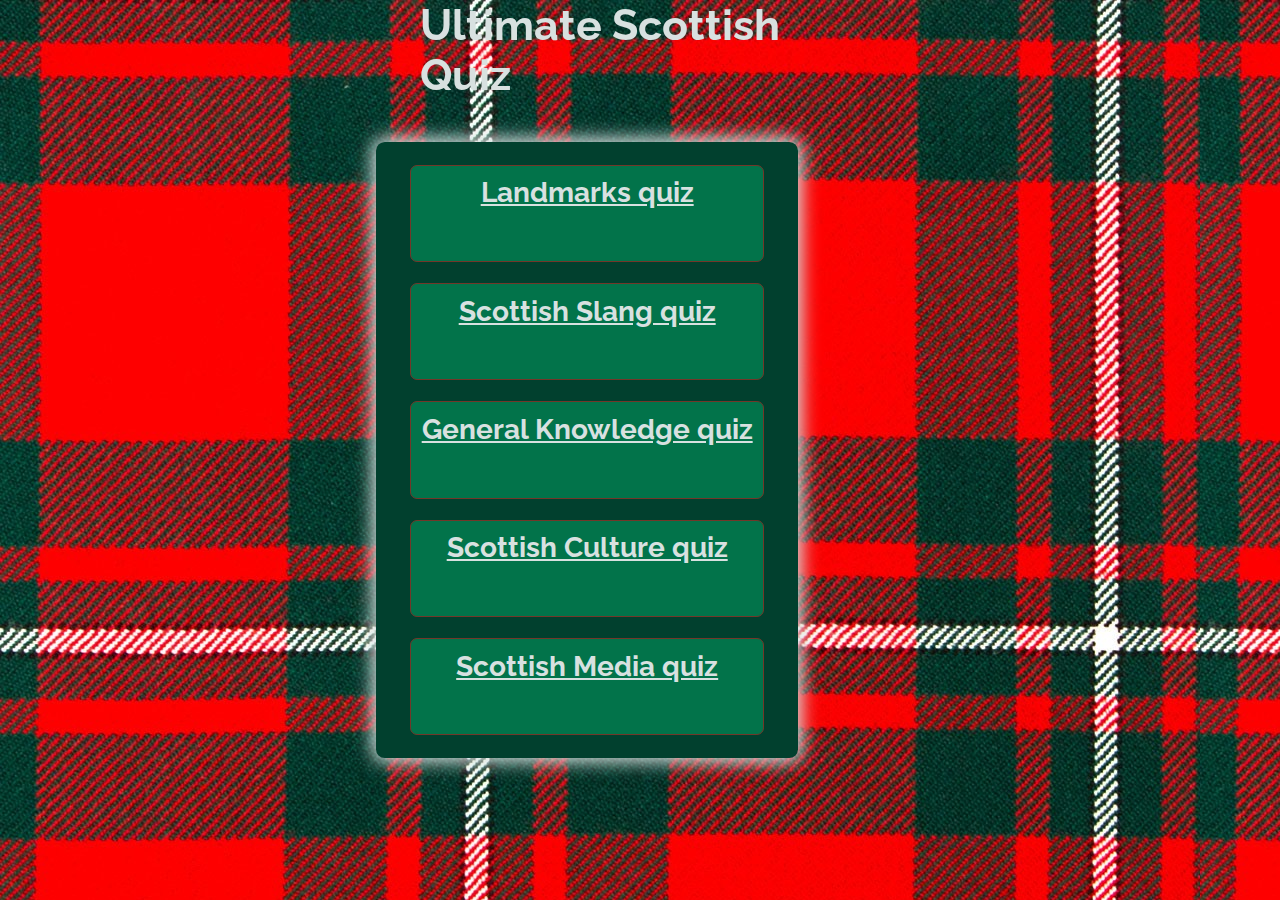
<file: index.html>
<!DOCTYPE html>
<html lang="en">
<head>
    <meta charset="UTF-8">
    <meta name="viewport" content="width=device-width, initial-scale=1.0">
    <meta name="description" content="Scottish quiz to test your knowledge of Scottish culture">
    <meta name="keywords" content="Quiz, Scotland, Scottish, Culture">

<!--Google Fonts, Favicon and Font Awesome Links-->
<link href="https://fonts.googleapis.com/css2?family=Raleway:wght@200&display=swap" rel="stylesheet">
<link rel="stylesheet" href="https://use.fontawesome.com/releases/v5.15.4/css/all.css" integrity="sha384-DyZ88mC6Up2uqS4h/KRgHuoeGwBcD4Ng9SiP4dIRy0EXTlnuz47vAwmeGwVChigm" crossorigin="anonymous">
<link rel="icon" type="image/png" sizes="32x32" href="assets/images/favicon-32x32.png">

    <link href="assets/css/style.css" rel="stylesheet">

    <title>Scottish Quiz</title>
</head>

<body>
 <!--Page Title information and styling-->   
<header>
    <h1 class="page-heading">Ultimate Scottish Quiz</h1>
</header>    

<!--Quiz section for selecting what quiz category to play-->
<section>
    <div class="container btn-grid-home">

        <a class="btn-home" href="landmarks.html" aria-label="Takes you to the landmarks quiz page">Landmarks quiz</a>
        <a class="btn-home" href="slang.html" aria-label="Takes you to the Scottish Slang quiz page">Scottish Slang quiz</a>
        <a class="btn-home" href="genknowledge.html" aria-label="Takes you to the General Knowledge quiz page">General Knowledge quiz</a>
        <a class="btn-home" href="culture.html" aria-label="Takes you to the Scottish Culture quiz page">Scottish Culture quiz</a>
        <a class="btn-home" href="media.html" aria-label="Takes you to the Scottish Media quiz page">Scottish Media quiz</a>
</div>
</section>

<!--Footer information-->
<footer>
    <a href="https://justkirst.github.io/scottish-quiz/" target="_blank" rel="noopener"
    aria-label="Visit the GitHub repository for this project (opens in a new tab)"><i class="fab fa-github"></i></a>
</footer>

</body>
</html>
</file>
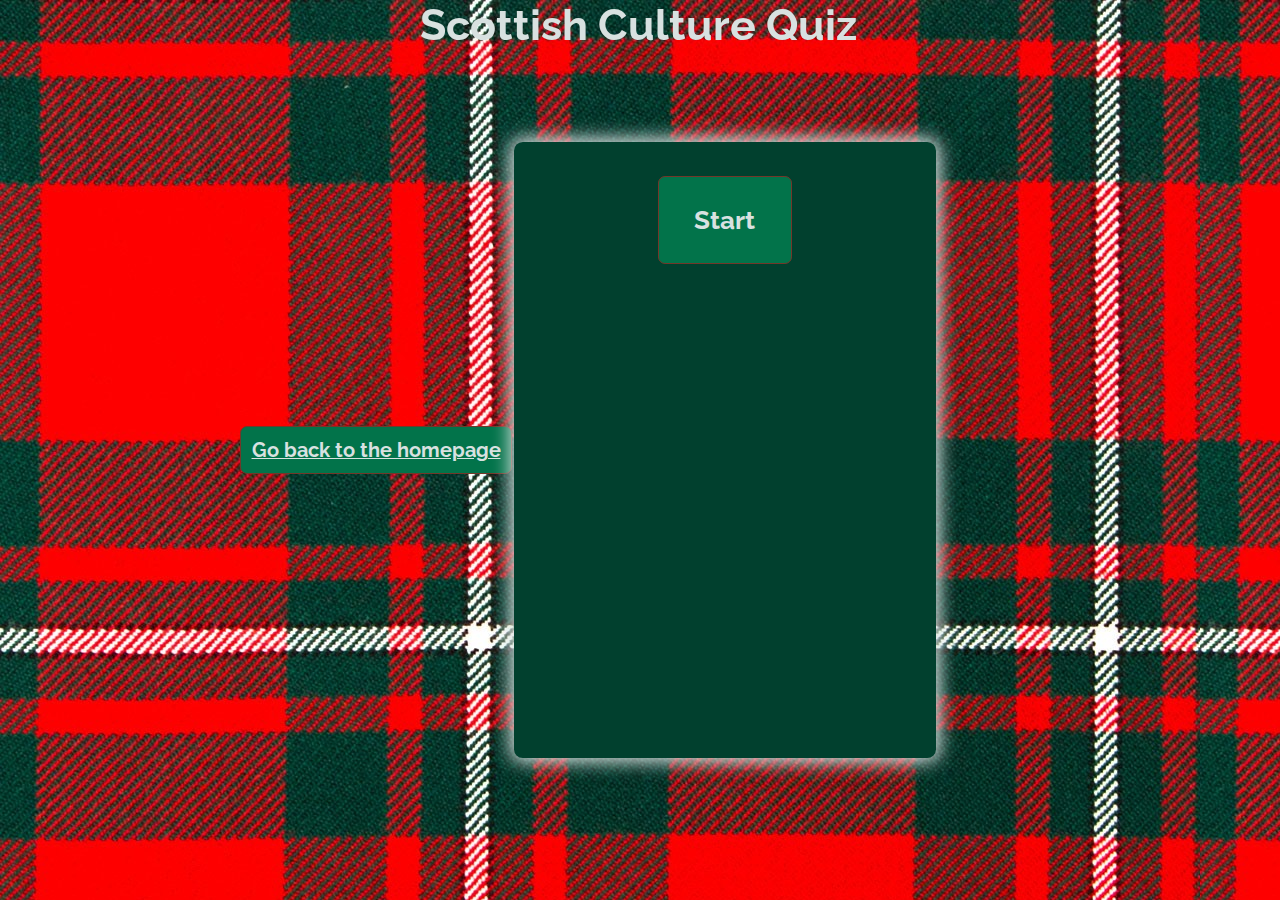
<file: culture.html>
<!DOCTYPE html>
<html lang="en">
<head>
    <meta charset="UTF-8">
    <meta name="viewport" content="width=device-width, initial-scale=1.0">
    <meta name="description" content="Scottish quiz to test your knowledge of Scottish culture">
    <meta name="keywords" content="Quiz, Scotland, Scottish, Culture">

<!--Google Fonts, Favicon and Font Awesome Links-->
<link href="https://fonts.googleapis.com/css2?family=Raleway:wght@200&display=swap" rel="stylesheet">
<link rel="stylesheet" href="https://use.fontawesome.com/releases/v5.15.4/css/all.css" integrity="sha384-DyZ88mC6Up2uqS4h/KRgHuoeGwBcD4Ng9SiP4dIRy0EXTlnuz47vAwmeGwVChigm" crossorigin="anonymous">
<link rel="icon" type="image/png" sizes="32x32" href="assets/images/favicon-32x32.png">

    <link href="assets/css/style.css" rel="stylesheet">

    <title>Scottish Quiz</title>
</head>

<body>

  <!--Quiz page title information and styling-->
  <header>
    <h1 class="page-heading">Scottish Culture Quiz</h1>
  </header>

  <!--Return to Homepage information-->
  <section>
    <button class="btn">
        <a href="index.html" aria-label="Back to the homepage">Go back to the homepage</a>
      </button>
    </section>
    
   <!--Question and answer styling section--> 
  <section>

  <div class="container">
    <div id="question-container" class="content hide">
      <div id="question">Question</div>
      <div id="answer-buttons" class="btn-grid">
        <button class="btn">Answer 1</button>
        <button class="btn">Answer 2</button>
        <button class="btn">Answer 3</button>
        <button class="btn">Answer 4</button>
      </div>
    </div>
    <div class="controls">
      <button id="start-btn" class="start-btn btn">Start</button>
      <button id="next-btn" class="next-btn btn hide">Next</button>
    </div>
  </div>

</section>

<!--Footer information-->
  <footer>
    <a href="https://justkirst.github.io/scottish-quiz/" target="_blank" rel="noopener"
    aria-label="Visit the GitHub repository for this project (opens in a new tab)"><i class="fab fa-github"></i></a>
</footer>

<!--JavaScript file pages-->
<section>
    <script src="assets/js/culture.js"></script>
    <script src="assets/js/quiz.js"></script>
  </section>
</body>
</html>
</file>
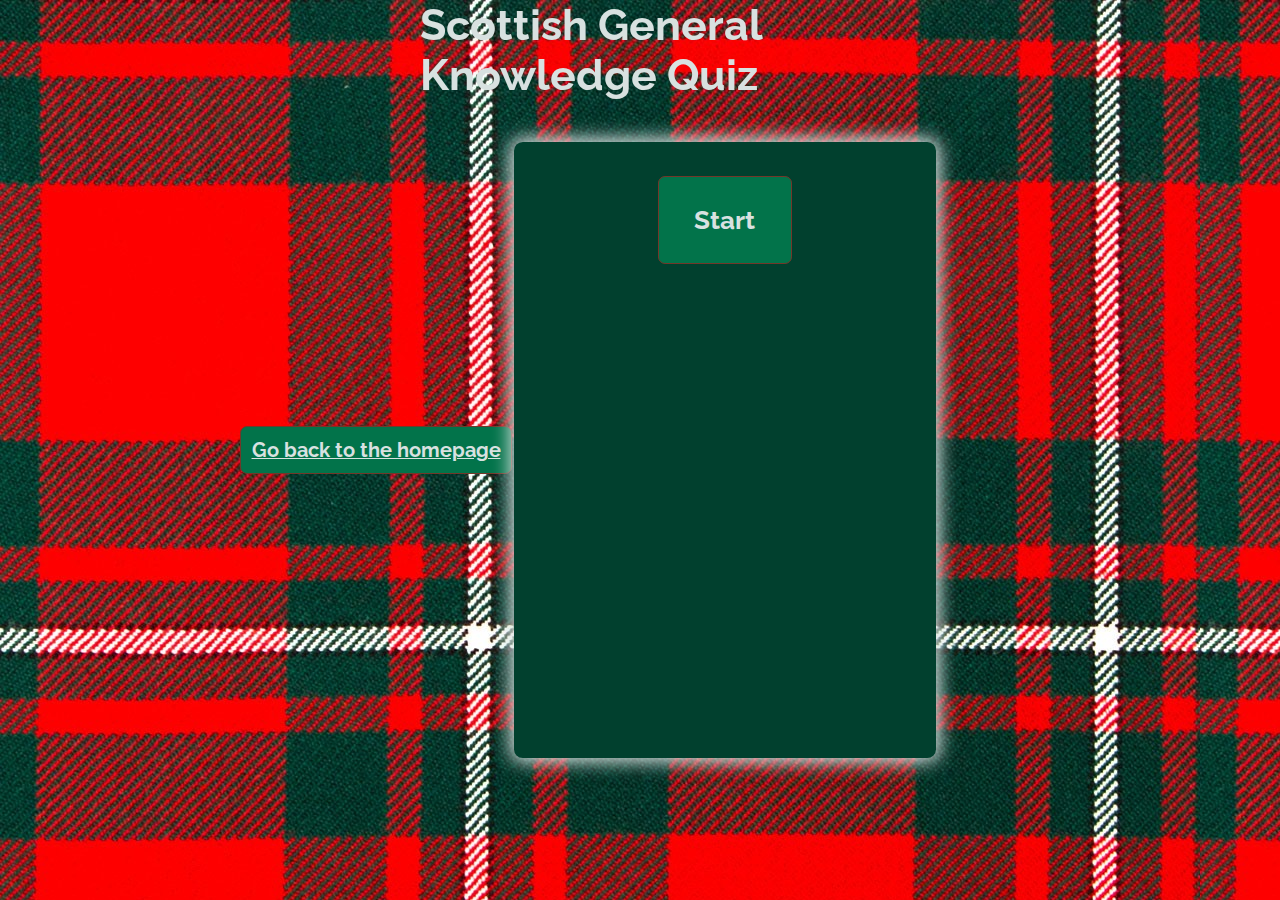
<file: genknowledge.html>
<!DOCTYPE html>
<html lang="en">
<head>
    <meta charset="UTF-8">
    <meta name="viewport" content="width=device-width, initial-scale=1.0">
    <meta name="description" content="Scottish quiz to test your knowledge of Scottish culture">
    <meta name="keywords" content="Quiz, Scotland, Scottish, Culture">

<!--Google Fonts, Favicon and Font Awesome Links-->
<link href="https://fonts.googleapis.com/css2?family=Raleway:wght@200&display=swap" rel="stylesheet">
<link rel="stylesheet" href="https://use.fontawesome.com/releases/v5.15.4/css/all.css" integrity="sha384-DyZ88mC6Up2uqS4h/KRgHuoeGwBcD4Ng9SiP4dIRy0EXTlnuz47vAwmeGwVChigm" crossorigin="anonymous">
<link rel="icon" type="image/png" sizes="32x32" href="assets/images/favicon-32x32.png">

    <link href="assets/css/style.css" rel="stylesheet">

    <title>Scottish Quiz</title>
</head>
<body>
  <!--Quiz Title information and styling-->
  <header>
    <h1 class="page-heading">Scottish General Knowledge Quiz</h1>
  </header>

  <!--Return to Homepage information-->
  <section>

    <button class="btn">
        <a href="index.html" aria-label="Back to the homepage">Go back to the homepage</a>
      </button>
      
    </section>
  
    <!--Question and answer styling section-->
  <section>

  <div class="container">
    <div id="question-container" class="content hide">
      <div id="question">Question</div>
      <div id="answer-buttons" class="btn-grid">
        <button class="btn">Answer 1</button>
        <button class="btn">Answer 2</button>
        <button class="btn">Answer 3</button>
        <button class="btn">Answer 4</button>
      </div>
    </div>
    <div class="controls">
      <button id="start-btn" class="start-btn btn">Start</button>
      <button id="next-btn" class="next-btn btn hide">Next</button>
    </div>
  </div>

</section>

<!--Footer information section-->
<footer>
        <a href="https://justkirst.github.io/scottish-quiz/" target="_blank" rel="noopener"
        aria-label="Visit the GitHub repository for this project (opens in a new tab)"><i class="fab fa-github"></i></a>
    </footer>

    <!--JavaScript file pages-->
    <section>
    <script src="assets/js/genknowledge.js"></script>
    <script src="assets/js/quiz.js"></script>
  </section>
</body>
</html>
</file>
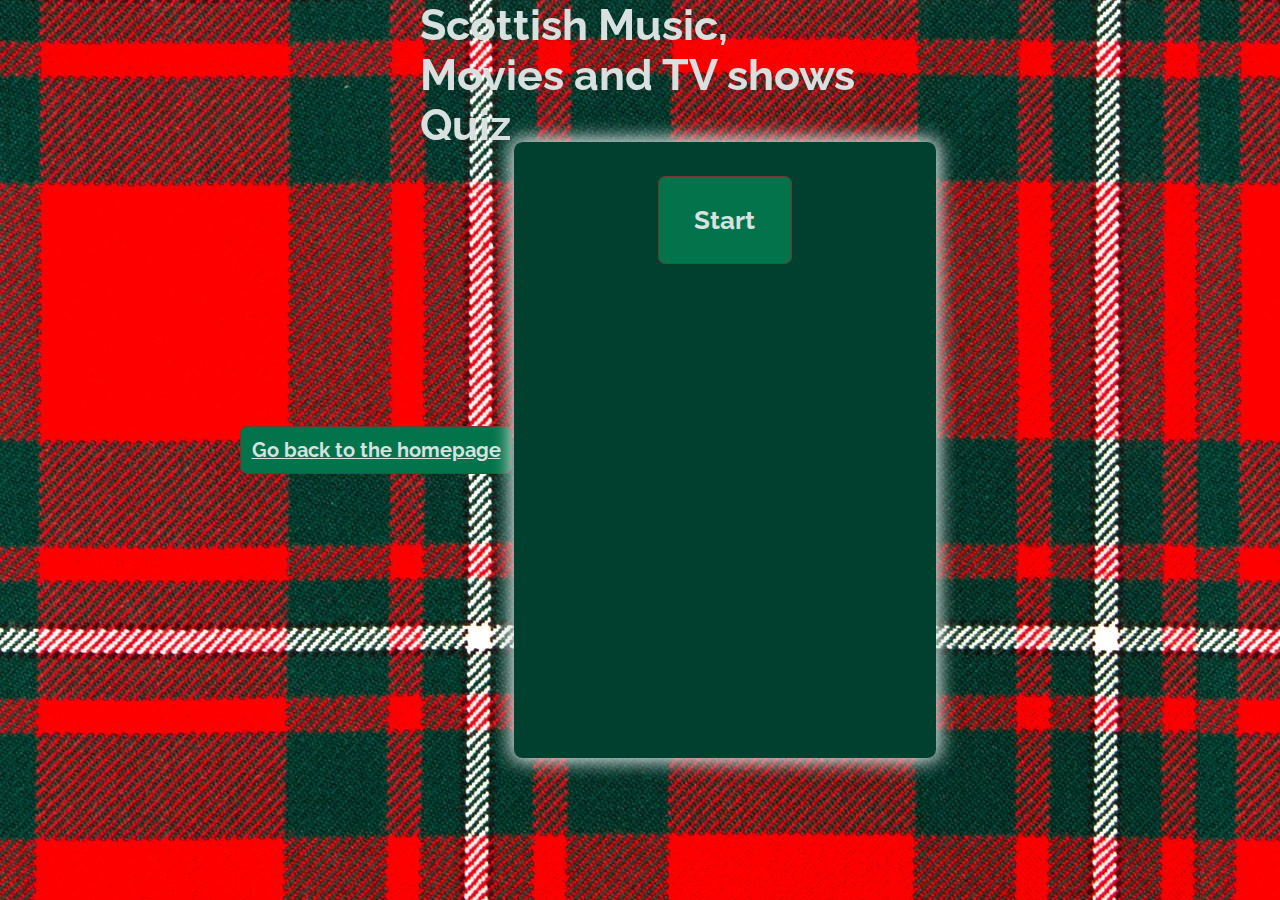
<file: media.html>
<!DOCTYPE html>
<html lang="en">
<head>
    <meta charset="UTF-8">
    <meta name="viewport" content="width=device-width, initial-scale=1.0">
    <meta name="description" content="Scottish quiz to test your knowledge of Scottish culture">
    <meta name="keywords" content="Quiz, Scotland, Scottish, Culture">

<!--Google Fonts, Favicon and Font Awesome Links-->
<link href="https://fonts.googleapis.com/css2?family=Raleway:wght@200&display=swap" rel="stylesheet">
<link rel="stylesheet" href="https://use.fontawesome.com/releases/v5.15.4/css/all.css" integrity="sha384-DyZ88mC6Up2uqS4h/KRgHuoeGwBcD4Ng9SiP4dIRy0EXTlnuz47vAwmeGwVChigm" crossorigin="anonymous">
<link rel="icon" type="image/png" sizes="32x32" href="assets/images/favicon-32x32.png">

    <link href="assets/css/style.css" rel="stylesheet">

    <title>Scottish Quiz</title>
</head>
<body>

  
  <header>
    <h1 class="page-heading">Scottish Music, Movies and TV shows Quiz</h1>
  </header>

  <!--Return to Homepage information-->
  <section>
    <button class="btn">
        <a href="index.html" aria-label="Back to the homepage">Go back to the homepage</a>
      </button>
    </section>
  
    <!--Question and answer styling section-->
  <section>

  <div class="container">
    <div id="question-container" class="content hide">
      <div id="question">Question</div>
      <div id="answer-buttons" class="btn-grid">
        <button class="btn">Answer 1</button>
        <button class="btn">Answer 2</button>
        <button class="btn">Answer 3</button>
        <button class="btn">Answer 4</button>
      </div>
    </div>
    <div class="controls">
      <button id="start-btn" class="start-btn btn">Start</button>
      <button id="next-btn" class="next-btn btn hide">Next</button>
    </div>
  </div>

</section>

<!--Footer information-->
      <footer>
        <a href="https://justkirst.github.io/scottish-quiz/" target="_blank" rel="noopener"
        aria-label="Visit the GitHub repository for this project (opens in a new tab)"><i class="fab fa-github"></i></a>
    </footer>
   <!--JavaScript file pages-->
    <section>
    <script src="assets/js/media.js"></script>
    <script src="assets/js/quiz.js"></script>
    </section>

</body>
</html>
</file>
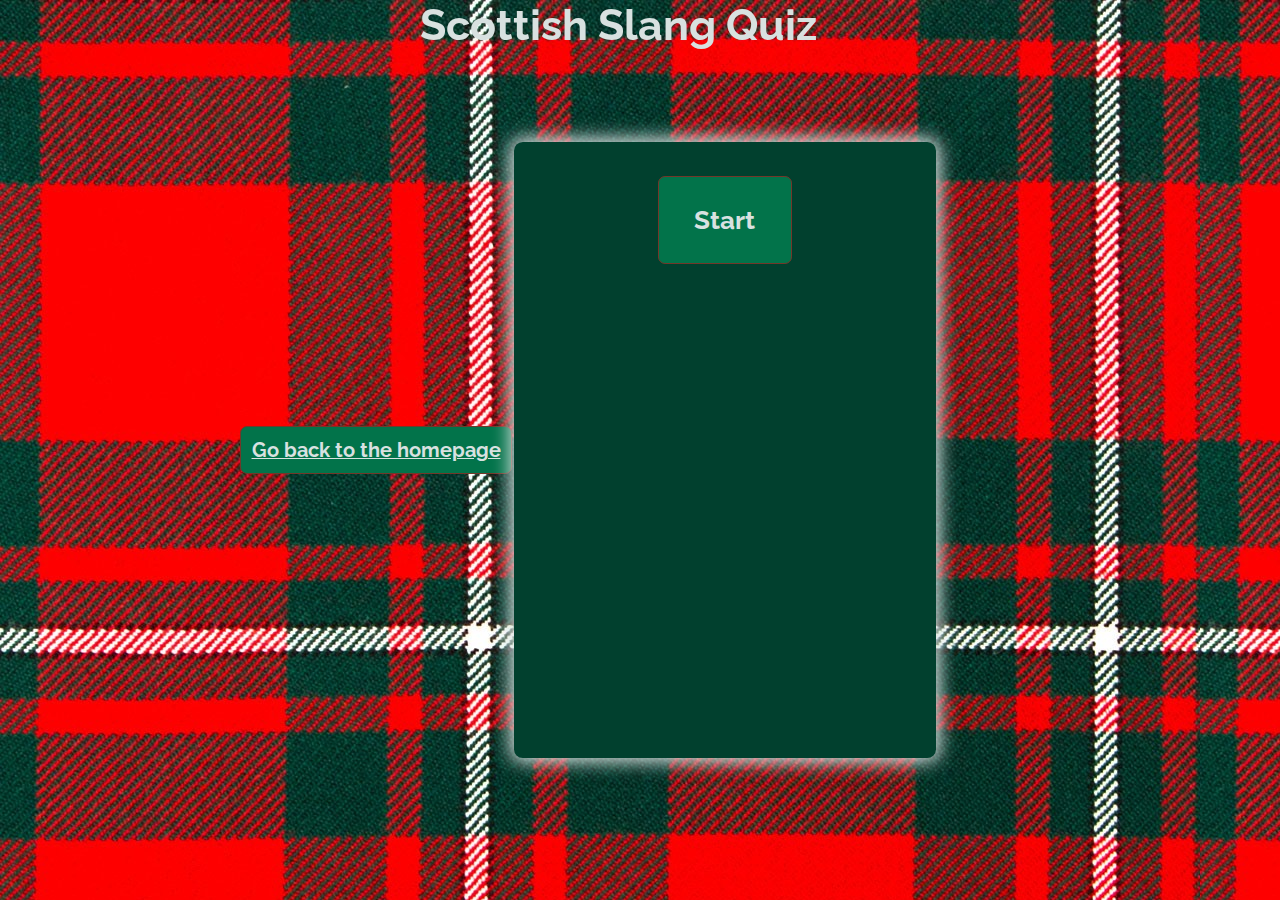
<file: slang.html>
<!DOCTYPE html>
<html lang="en">
<head>
    <meta charset="UTF-8">
    <meta name="viewport" content="width=device-width, initial-scale=1.0">
    <meta name="description" content="Scottish quiz to test your knowledge of Scottish culture">
    <meta name="keywords" content="Quiz, Scotland, Scottish, Culture">

<!--Google Fonts, Favicon and Font Awesome Links-->
<link href="https://fonts.googleapis.com/css2?family=Raleway:wght@200&display=swap" rel="stylesheet">
<link rel="stylesheet" href="https://use.fontawesome.com/releases/v5.15.4/css/all.css" integrity="sha384-DyZ88mC6Up2uqS4h/KRgHuoeGwBcD4Ng9SiP4dIRy0EXTlnuz47vAwmeGwVChigm" crossorigin="anonymous">
<link rel="icon" type="image/png" sizes="32x32" href="assets/images/favicon-32x32.png">

    <link href="assets/css/style.css" rel="stylesheet">

    <title>Scottish Quiz</title>
</head>
<body>
  <!--Quiz section Title information and styling-->
  <header>
    <h1 class="page-heading">Scottish Slang Quiz</h1>
  </header>

  <!--Return to Homepage information-->
  <section>
    <button class="btn">
        <a href="index.html" aria-label="Back to the homepage">Go back to the homepage</a>
      </button>
    </section>
  
    <!--Question and answer styling section-->
  <section>

  <div class="container">
    <div id="question-container" class="content hide">
      <div id="question">Question</div>
      <div id="answer-buttons" class="btn-grid">
        <button class="btn">Answer 1</button>
        <button class="btn">Answer 2</button>
        <button class="btn">Answer 3</button>
        <button class="btn">Answer 4</button>
      </div>
    </div>
    <div class="controls">
      <button id="start-btn" class="start-btn btn">Start</button>
      <button id="next-btn" class="next-btn btn hide">Next</button>
    </div>
  </div>

</section>

<!--Footer information-->
<footer>
        <a href="https://justkirst.github.io/scottish-quiz/" target="_blank" rel="noopener"
        aria-label="Visit the GitHub repository for this project (opens in a new tab)"><i class="fab fa-github"></i></a>
    </footer>

    <!--JavaScript file pages-->
    <section>
    <script src="assets/js/slang.js"></script>
    <script src="assets/js/quiz.js"></script>
    </section>
</body>
</html>
</file>
<file: assets/css/style.css>
* {
    margin: 0;
    padding: 0;
    box-sizing: border-box;
    font-family: 'Raleway', sans-serif;
    font-size: 1.1em;
    color: #d8e1e0;
}

body {
    background-image: url(../images/mcgregor-tartan.jpeg);
    padding: 0;
    margin: 0;
    display: flex;
    width: 100vw;
    height: 100vh;
    justify-content: center;
    align-items: center;
}

footer {
  position: fixed;
  left: 50%;
  bottom:0;
  width:100%;
  height: 3.75rem;  
}

#question-image {
  position: relative;
  left: 17%;
  height: 10em;
  align-content: center;
}

.page-heading {
    height: 6.25rem;
    width: 25rem; 
    position: fixed;
    top: 0;
    left: 0;
    right: 0;
    margin: 0 auto;
    font-size: 2em;
}

#question {
  text-align: center;
    font-size: larger;
    font-weight: bold;
}


.container {
    width: 30rem;
    height: 35rem;
    max-width: 80%;
    background-color: #01402E;
    object-fit: fill;
    border-radius: 0.5rem;
    padding: 1.2rem;
    box-shadow: 0 0 1rem 4px;
  }

.btn {
  font-size:large;
  font-weight: bold;
  background-color: #02734A;
  border: 1px solid #733729;
  border-radius: 0.4rem;
  padding: 0.6rem;
  margin: 0.1rem;
  cursor: pointer;
  justify-content: center;
}

.btn-home {
  font-size: 1.2em;
  font-weight: bold;
  background-color: #02734A;
  border: 1px solid #733729;
  border-radius: 0.4rem;
  padding: 0.6rem;
  margin: 0.1rem;
  cursor: pointer;
  text-align: center;
}

.btn-grid {
  display: grid;
  grid-template-columns: 1fr 1fr;
  gap: 1rem;
  margin: 10rem 5rem 10rem 6rem;
  justify-content: center;
}

.btn-grid-landmark {
  display: grid;
  grid-template-columns: 1fr 1fr;
  gap: 1rem;
  margin: 1.5rem 0;
  justify-content: center;
}

.btn-grid-home {
  display: grid;
  grid-template-columns: fit-content(max-content) 2fr;
  gap: 1rem;
  margin: 1.5rem 0;
  justify-content: center;
}

.btn:hover {
    border: 4px solid #2B7B8C;
    border-radius: 0.5rem;
}

.next-btn {
  font-size: 1.5rem;
  width: 7.6rem;
  height: 5rem;
  font-weight: bold;
  padding: 0.6rem 1.25rem;
  margin: 1vw;
  }

  .start-btn {
    font-weight: bold;
    padding: 0.6rem 1.25rem;
    margin-left: 20%;
  }

.btn.correct {
  background-color: #1a6d62;
}

.btn.wrong {
  background-color: #D9042B;
}

.start-btn, .next-btn {
  font-size: 1.5rem;
  width: 7.6rem;
  height: 5rem;
  font-weight: bold;
  padding: 0.6rem 1.25rem;
  margin: 1vw;
}

 .controls {
    display: flex;
    justify-content: center;
    align-items: center;
  }

.hide {
  display: none;
}

/* For responsiveness on different devices */

@media only screen and (max-width: 795px) {
  .container {
    height: 65%;
    width: 55%;
  }

  #question-container {
    height:30rem;
  }

  .btn-grid {
  grid-template-columns: 1fr;
  margin: 5%;
  }

  .btn {
    font-size: medium;
    font-weight: bold;
    background-color: #02734A;
    border: 1px solid #733729;
    border-radius: 0.4rem;
    width: fit-content;
  }
  
  .page-heading {
      width: auto;    
      left: 20%;
     font-size: 1.5em;
  }
  
  .controls {
  margin-top: -35%;
      margin-left: -80%;
  }

  .start-btn, .next-btn {
    margin: 30% 60% 50% 90%;
}

#question-image {
  position: relative;
  max-width: 80%;
  height: 11em;
}
  
  Footer {
  Height: auto;
  }
}  

@media only screen and (max-width: 600px) {
  .page-heading {
      width: auto;    
      left: 20%;
     font-size: xx-large;
  }

.container {
      height: 68%;
    width: 45%;  }

.start-btn, .next-btn {
        margin: 30% 60% 50% 90%;
}

.btn {
  font-size: 0.55em;
  width:fit-content;
}

#question-image {
  height: 5em;
}
}

@media only screen and (max-width: 450px) {

  .page-heading {
    width: auto;
    left: 5%;
    font-size: 1em;
  }

  .btn {
    font-size: 0.55em;
    width: fit-content;
}

  .container {
    position: relative;
    top: 50%;
    width: 13.75rem;
    height: max-content;
    border-radius: 5px;
  }

#question {
  font-size: 1.3rem;
}

#question-image {
  height: 5em;
}

.start-btn, .next-btn {
  margin: 30% 60% 50% 90%;
}

.btn-grid-landmark, .btn-grid {
  display: block;
  gap: 1rem;
  margin: 1.5rem 0;
  justify-content: center;
}
}
</file>
